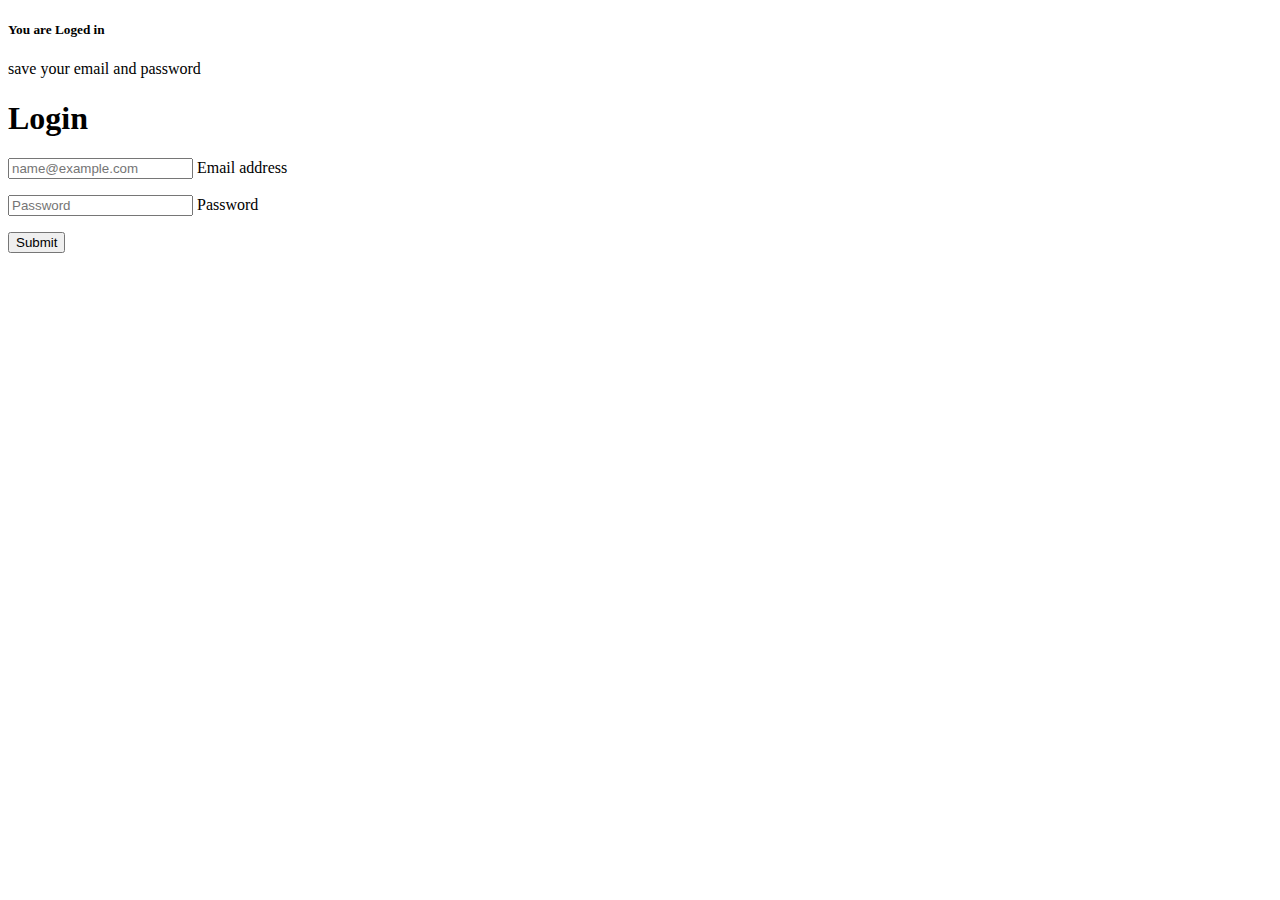
<file: login.html>
<!DOCTYPE html>
<html lang="en">
<head>
    <meta charset="UTF-8">
    <meta name="viewport" content="width=device-width, initial-scale=1.0">
    <title>Document</title>
    <!-- bootstrap link-->
 <link href="https://cdn.jsdelivr.net/npm/bootstrap@5.1.3/dist/css/bootstrap.min.css" 
 rel="stylesheet" 
 integrity="sha384-1BmE4kWBq78iYhFldvKuhfTAU6auU8tT94WrHftjDbrCEXSU1oBoqyl2QvZ6jIW3"
  crossorigin="anonymous">
</head>
<body>
        <!-- alert message -->
   <div class="modal modal-alert bg-body-secondary py-5" tabindex="-1" role="dialog" id="modalChoice">
    <div class="modal-dialog" role="document">
      <div class="modal-content rounded-4 shadow">
        <div class="modal-body p-4 text-center">
          <h5 class="mb-0">You are Loged in</h5>
          <p class="mb-0">save your email and password</p>
        </div>
      </div>
    </div>
  </div>
  <div class="modal modal-sheet position-static d-block bg-body-secondary p-4 py-md-5" tabindex="-1" role="dialog" id="modalSignin">
    <div class="modal-dialog " role="document">
      <div class="modal-content rounded-4 shadow">
        <div class=" p-5 pb-4 border-bottom-0">
          <h1 class="fw-bold mb-0 fs-2 text-center">Login</h1>
        </div>
  
        <div class="modal-body p-5 pt-0">
          <form id="form" class="">
            <div class="form-floating mb-3">
              <input type="email" class="form-control rounded-3" id="floatingInput" placeholder="name@example.com">
              <label for="floatingInput">Email address</label>
              <p id="emailError" style="color: red"></p>
            </div>
            <div class="form-floating mb-3">
              <input type="password" class="form-control rounded-3" id="floatingPassword" placeholder="Password">
              <label for="floatingPassword">Password</label>
            </div>
            <p id="passwordError" style="color: red"></p>
            <button id="submit" class="w-100 mb-2 btn btn-lg rounded-3 btn-primary" type="submit">Submit</button>
          </form>
        </div>
      </div>
    </div>
  </div>
  

    <script>
      let form = document.getElementById('form')
      let alertMessage = document.getElementById('modalChoice')
     
        form.addEventListener('submit', function (event) {
        // Prevent form submission
        event.preventDefault();
  
        // Get form inputs
        const email = document.getElementById('floatingInput')
        const password = document.getElementById('floatingPassword')

        // Get error elements
        const emailError = document.getElementById('emailError');
        const passwordError = document.getElementById('passwordError');
  
        // Validate email
        if (!email.value.trim()) {
          emailError.textContent = 'Email is required';
          email.style.borderColor = 'red';
        } else {
          emailError.textContent = '';
          email.style.borderColor = 'green';
        }
  
        // Validate password
        if (!password.value.trim()) {
          passwordError.textContent = 'Password is required';
          password.style.borderColor = 'red';
        } else if (password.value.length < 6) {
          passwordError.textContent = 'Password must be at least 6 characters';
          password.style.borderColor = 'red';
        } else {
          passwordError.textContent = '';
          password.style.borderColor = 'green';
        }
  
        // If both email and password are valid, you can submit the form or perform further actions
        if (!emailError.textContent && !passwordError.textContent) {
          // Perform form submission logic here
          console.log('Form submitted successfully!');
          alertMessage.style.display = 'block'
          setTimeout(()=>{
            email.value = ''
            password.value = ''
            email.style.borderColor = '';
            password.style.borderColor = '';
            alertMessage.style.display = 'none'
          },5000)
        } else {
          console.log('Form validation failed');
        }
      });
   
    </script>
    </body>
</html>
</file>
